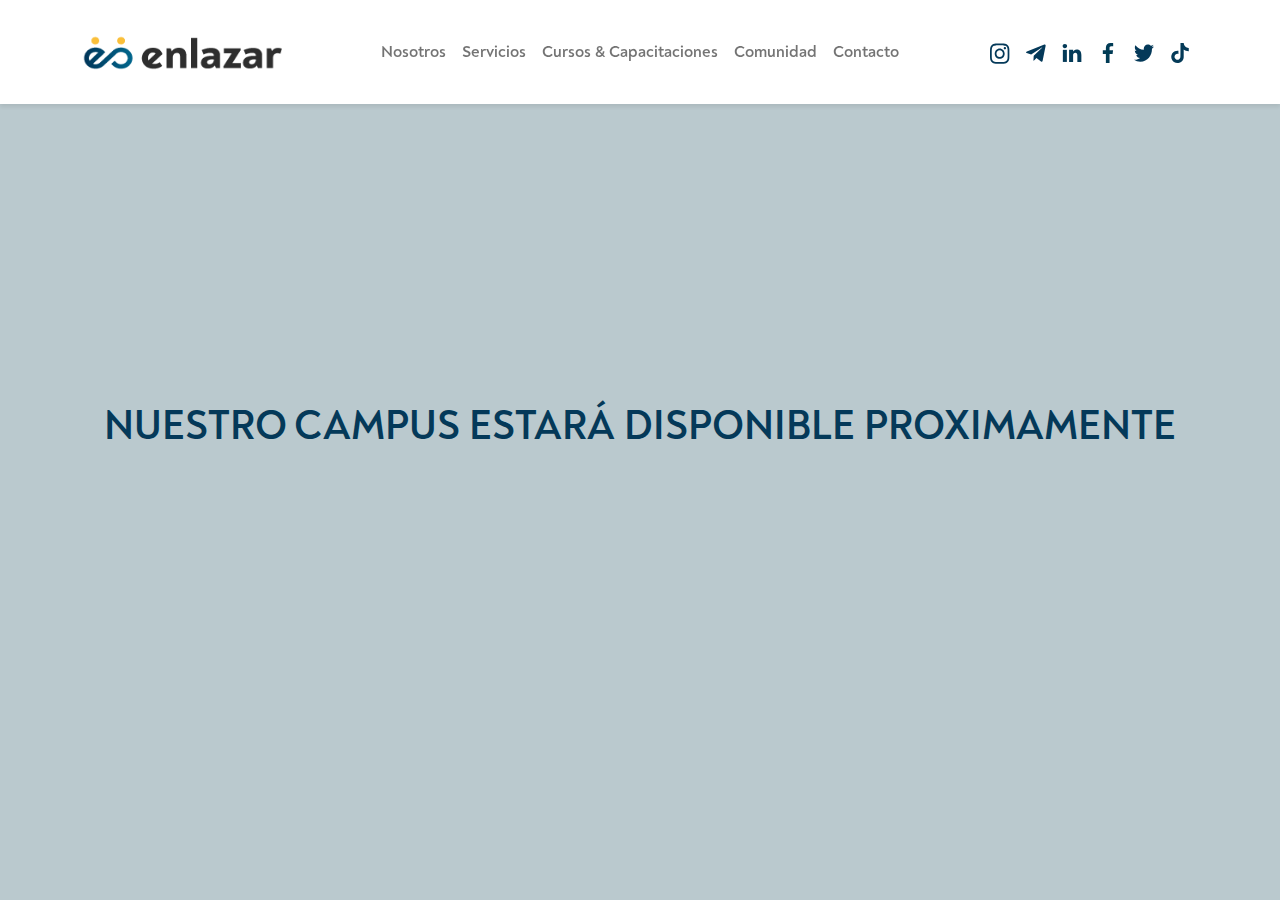
<file: pages/contador.html>
<!DOCTYPE html>
<html lang="es">
  <head>
    <meta charset="UTF-8" />
    <meta http-equiv="X-UA-Compatible" content="IE=edge" />
    <meta name="viewport" content="width=device-width, initial-scale=1.0" />
    <meta name="robots" content="noindex" />
    <!-- FAVICON -->
    <link
      rel="apple-touch-icon"
      sizes="57x57"
      href="../assets/images/favicon/apple-icon-57x57.png"
    />
    <link
      rel="apple-touch-icon"
      sizes="60x60"
      href="../assets/images/favicon/apple-icon-60x60.png"
    />
    <link
      rel="apple-touch-icon"
      sizes="72x72"
      href="../assets/images/favicon/apple-icon-72x72.png"
    />
    <link
      rel="apple-touch-icon"
      sizes="76x76"
      href="../assets/images/favicon/apple-icon-76x76.png"
    />
    <link
      rel="apple-touch-icon"
      sizes="114x114"
      href="../assets/images/favicon/apple-icon-114x114.png"
    />
    <link
      rel="apple-touch-icon"
      sizes="120x120"
      href="../assets/images/favicon/apple-icon-120x120.png"
    />
    <link
      rel="apple-touch-icon"
      sizes="144x144"
      href="../assets/images/favicon/apple-icon-144x144.png"
    />
    <link
      rel="apple-touch-icon"
      sizes="152x152"
      href="../assets/images/favicon/apple-icon-152x152.png"
    />
    <link
      rel="apple-touch-icon"
      sizes="180x180"
      href="../assets/images/favicon/apple-icon-180x180.png"
    />
    <link
      rel="icon"
      type="image/png"
      sizes="192x192"
      href="../assets/images/favicon/android-icon-192x192.png"
    />
    <link
      rel="icon"
      type="image/png"
      sizes="32x32"
      href="../assets/images/favicon/favicon-32x32.png?v=2"
    />
    <link
      rel="icon"
      type="image/png"
      sizes="96x96"
      href="../assets/images/favicon/favicon-96x96.png?v=2"
    />
    <link
      rel="icon"
      type="image/png"
      sizes="16x16"
      href="../assets/images/favicon/favicon-16x16.png?v=2"
    />
    <link rel="manifest" href="../assets/images/favicon/manifest.json" />
    <meta name="msapplication-TileColor" content="#ffffff" />
    <meta
      name="msapplication-TileImage"
      content="../assets/images/favicon/ms-icon-144x144.png"
    />
    <meta name="theme-color" content="#34668a" />
    <title>Proximamente...</title>
    <!-- CSS BOOTSTRAP -->
    <link rel="stylesheet" href="../css/bootstrap.min.css" />
    <!-- CSS CUSTOM -->
    <link rel="stylesheet" href="../css/styles-custom.css" />
  </head>

  <body>
    <!-- NAVBAR -->
    <nav class="navbar navbar-custom navbar-expand-lg navbar-light fixed-top">
      <div class="container">
        <a class="navbar-brand" href="../index.html">
          <img
            src="../assets/images/logo-enlazar-web.png"
            alt="Logo"
            width="200"
            height="35"
          />
        </a>
        <button
          class="navbar-toggler"
          type="button"
          data-bs-toggle="collapse"
          data-bs-target="#navbarSupportedContent"
          aria-controls="navbarSupportedContent"
          aria-expanded="false"
          aria-label="Toggle navigation"
        >
          <span class="navbar-toggler-icon"></span>
        </button>
        <div class="collapse navbar-collapse" id="navbarSupportedContent">
          <ul class="navbar-nav ms-auto mb-2 mb-lg-0 text-center">
            <li class="nav-item py-3">
              <a class="nav-link" href="nosotros.html">Nosotros</a>
            </li>
            <li class="nav-item py-3">
              <a class="nav-link" href="servicios.html">Servicios</a>
            </li>
            <li class="nav-item py-3">
              <a class="nav-link" href="cursos-capacitaciones.html"
                >Cursos & Capacitaciones</a
              >
            </li>
            <li class="nav-item py-3 active-navbar-custom">
              <a class="nav-link" href="comunidad.html">Comunidad</a>
            </li>
            <li class="nav-item py-3">
              <a class="nav-link" href="../index.html#form-section">Contacto</a>
            </li>
          </ul>
        </div>
        <div class="collapse navbar-collapse" id="navbarSupportedContent">
          <ul
            class="navbar-nav ms-auto mb-2 mb-lg-0 flex-row justify-content-evenly"
          >
            <li class="nav-item">
              <a
                class="nav-link"
                href="https://www.instagram.com/enlazar.ok/"
                target="_blank"
                ><img
                  src="../assets/images/logo-instagram.svg"
                  alt="Logo Instagram"
                  width="20"
              /></a>
            </li>
            <li class="nav-item">
              <a
                class="nav-link"
                href="https://t.me/joinchat/e8dtvJ5XB2k1MGIx"
                target="_blank"
                ><img
                  src="../assets/images/logo-telegram.svg"
                  alt="Logo Telegram"
                  width="20"
              /></a>
            </li>
            <li class="nav-item">
              <a
                class="nav-link"
                href="https://www.linkedin.com/company/enlazar"
                target="_blank"
                ><img
                  class="nav-link__instagram-linkedin"
                  src="../assets/images/logo-linkedin.svg"
                  alt="Logo Linkedin"
                  width="20"
              /></a>
            </li>
            <li class="nav-item">
              <a
                class="nav-link"
                href="https://www.facebook.com/enlazar.ok/"
                target="_blank"
                ><img
                  class="nav-link__instagram-linkedin"
                  src="../assets/images/logo-facebook.svg"
                  alt="Logo Facebook"
                  width="20"
              /></a>
            </li>
            <li class="nav-item">
              <a
                class="nav-link"
                href="https://twitter.com/Enlazar_ok"
                target="_blank"
                ><img
                  src="../assets/images/logo-twitter.svg"
                  alt="Logo Twitter"
                  width="20"
              /></a>
            </li>
            <li class="nav-item">
              <a
                class="nav-link"
                href="https://www.tiktok.com/@enlazar.ok"
                target="_blank"
                ><img
                  class="nav-link__instagram-linkedin"
                  src="../assets/images/logo-tiktok.svg"
                  alt="Logo Tiktok"
                  width="20"
              /></a>
            </li>
          </ul>
        </div>
      </div>
    </nav>
    <section class="countdown-section">
      <h1 class="title-countdown">
        Nuestro campus estará disponible proximamente
      </h1>
      <!--         <div class="countdown" id="countdown">
            <div class="time">
                <h2 id="days">00</h2>
                <small>Días</small>
            </div>

            <div class="time">
                <h2 id="hours">00</h2>
                <small>Horas</small>
            </div>

            <div class="time">
                <h2 id="minutes">00</h2>
                <small>Minutos</small>
            </div>

            <div class="time">
                <h2 id="seconds">00</h2>
                <small>Segundos</small>
            </div>
        </div> -->
    </section>

    <!-- <script src="../js/contador.js"></script> -->
    <script src="../js/bootstrap.bundle.js"></script>
  </body>
</html>
</file>
<file: css/styles-custom.css>
/* -----FUENTE PRINCIPAL DE LA PAGINA----- */
@font-face {
  font-family: "Noah Text";
  src: url("../assets/fonts/noah-text-regular.woff");
}
@font-face {
  font-family: "Noah Text";
  src: url("../assets/fonts/noah-text-bold.woff");
  font-weight: bold;
}
@font-face {
  font-family: "Noah Text";
  src: url("../assets/fonts/noah-text-light-300.woff");
  font-weight: 300;
}
@font-face {
  font-family: "Noah Text";
  src: url("../assets/fonts/Noah\ Text\ Heavy.otf");
  font-weight: 800;
}

/* -----VARIABLES----- */
:root {
  --fuente-principal: "Noah Text";
  --azul-claro: #bac9ce;
  --azul-medio: #34668a;
  --azul-oscuro: #043959;
  --amarillo: #ebbe48;
  --negro: #000000;
  --blanco: #ffffff;
}

* {
  font-family: var(--fuente-principal);
  font-weight: normal;
}

/* CONTADOR CAMPUS --> ELIMINAR cuando el campus comience */
.countdown-section{
  height: 100vh;
  display: flex;
  align-items: center;
  justify-content: center;
  flex-direction: column;
  background-color: var(--azul-claro);
}
.title-countdown{
  color: var(--azul-oscuro);
  text-align: center;
  font-weight: bold;
  text-transform: uppercase;
  margin-bottom: 3rem;
}
.countdown{
  display: flex;
  align-items: center;
  text-align: center;
  justify-content: center;
  gap: 4rem;
}
.time h2{
  font-size: 4rem;
}
.time small{
  font-size: 1.2rem;
}
@media screen and (max-width:500px) {
  .countdown{
    flex-direction: column;
  }
  .countdown-section {
    height: 100%;
}
}


/* ---Eliminado de los botones el focus de Bootstrap--- */
.btn:focus {
  box-shadow: none;
}

/*  -----Pagina INICIO----- */
/* -----Inicio HEADER VIDEO----- */
.headerIndex {
  height: 100% !important; 
  padding: 0;
  
}

.header-index {
  height: 100% !important;
 
}
.header-video__home {
  width: 100%;
  object-fit: cover;
  position: relative;
  left: 0;
  right: 0;
  top: 6rem;
  bottom: 0;
  z-index: -1;
  
}
/* -----Fin HEADER VIDEO----- */

/* -----Inicio SOMOS ENLAZAR----- */
.section-enlazar__index {
  padding-top: 3.2rem;
}
.somosEnlazar {
  background-color: #043959;
  width: 100%;
  height: 500px;
  margin-top: -10px;
  display: flex;
  flex-wrap: wrap;
  position: relative;
}
.tituloEnlazar {
  font-size: 30px;
  font-weight: bold;
  color: #ffffff;
  padding-top: 100px;
  line-height: 50px;
  margin-left: 50px;
}
.textoSomos {
  font-size: 16px;
  color: #ffffff;
  display: block;
  width: 50%;
  padding-left: 50px;
}
.textoSomos span {
  font-weight: bold;
}
.fotoEnlazar {
  width: 30%;
  display: block;
  position: absolute;
  top: 100px;
  left: 850px;
}
/* -----Fin SOMOS ENLAZAR----- */

/* -----Inicio Seccion NUESTRO OBJETIVO----- */
.nuestro-objetivo{
  display: flex;
  background-color: var(--azul-medio);
}
.nuestro-objetivo__image{
  width: 35rem;
  filter: drop-shadow(4px 4px 10px rgba(0, 0, 0, 0.25));
}
.nuestro-objetivo__text{
  display: flex;
  justify-content: center;
  flex-direction: column;
  text-align: end;
  padding: 0 10rem;
}
.nuestro-objetivo__title{
  color: var(--blanco);
  font-size: 30px;
  font-weight: bold;
}
.nuestro-objetivo__paragraph{
  color: var(--blanco);
  font-size: 16px;
}
.nuestro-objetivo__paragraph span{
  font-weight: bold;
}

/* -----Fin Seccion NUESTRO OBJETIVO----- */

/* -----Inicio Seccion CONOCE NUESTROS SERVICIOS----- */
.container-conoce-nuestros-servicios {
  background-color: var(--azul-claro);
  position: relative;
}
.conocenos {
  padding-top: 10rem;
}
.tituloConocenos {
  font-size: 30px;
  font-weight: bold;
}
.textoConocenos {
  font-size: 16px;
}
.btn-cargar-cv {
  padding: .2rem 2rem !important;
  transition: ease-in-out 0.2s;
}
.buttonAprende1 {
  background-color: #ebbe48;
  color: var(--negro);
  font-weight: bold;
  text-decoration: none;
  border-radius: 100px;
  padding: 0.5rem 2rem !important;
  transition: ease-in-out 0.2s;
}
.buttonAprende1:hover{
  transform: scale(1.02);
  color: var(--negro);
}
.container-flecha__nuestros-servicios {
  padding: 4rem;
}
.letter-e-image__nuestros-servicios {
  position: absolute;
  width: 17rem;
  top: -12rem;
  right: 0;
}
.letter-e-dos-image__nuestros-servicios {
  position: absolute;
  width: 17rem;
  top: 14rem;
  left: 0;
}
/* -----Fin Seccion CONOCE NUESTROS SERVICIOS----- */

/* -----Inicio Seccion APRENDE CON NOSOTROS----- */
.bannerAprende {
  background-image: url("../assets/images/aprende-con-nosotros.webp");
  background-position: center;
  background-size: cover;
  background-repeat: no-repeat;
  display: flex;
  width: 100%;
  min-height: 500px;
  padding: 150px;
  flex-wrap: wrap;
  justify-content: center;
  align-content: center;
  
}
.tituloAprende {
  font-size: 30px;
  font-weight: bold;
  color: #ffffff;
  text-align: center;
}
.textoAprende {
  font-size: 16px;
  font-weight: bold;
  color: #ffffff;
  text-align: center;
}
.buttonAprendemos {
  background-color: #ebbe48;
  color: var(--negro);
  font-weight: bold;
  text-decoration: none;
  border-radius: 100px;
  padding: 0.5rem 2rem;
  transition: ease-in-out 0.2s;
  
}
.buttonAprende {
  background-color: #ebbe48;
  color: var(--negro);
  font-weight: bold;
  text-decoration: none;
  border-radius: 100px;
  padding: 0.5rem 2rem;
  transition: ease-in-out 0.2s;
  margin-left: 40px;
}
.buttonAprendemos:hover {
  transform: scale(1.02);
  color: var(--negro);
}
.buttonAprende:hover {
  transform: scale(1.02);
  color: var(--negro);
}
/* -----Fin Seccion APRENDE CON NOSOTROS----- */

/* -----Inicio TESTIMONIOS----- */
.teAcompañamos {
  padding-top: 8rem;
  padding-bottom: 4rem;
}
.acompañamos1 {
  text-align: center;
  color: var(--negro);
  font-weight: bold;
}
.acompañamos2 {
  text-align: center;
  color: var(--azul-medio);
  font-weight: bold;
}
.swiper-slide__testimonios {
  background-color: white !important;
  
}
.card-person__img-other-testimonio{
  max-width: 75%;
}
.card-person__testimonio {
  color: var(--negro);
}
.card-person__title-testimonio,
.card-person__testimonio p{
  font-size: 1rem;
}
.card-person__title-testimonio{
  font-weight: bold;
}
/* .card-person__title {
  font-size: 1.5rem !important;
  font-weight: bold;
  margin-top: 0.5rem !important;
  margin-bottom: 0rem;
} */
/* -----Fin TESTIMONIOS----- */

/* -----Inicio Seccion FORMULARIO----- */
.letter-form-index {
  position: absolute;
  width: 28rem;
  top: 207rem;
  left: 0;
}
.form-consulta {
  width: 50%;
  padding-right: 6rem;
}
.form-consulta h2 {
  color: var(--azul-oscuro);
  margin-top: 9rem;
}
.button-form-consulta {
  background-color: var(--amarillo);
  border-radius: 1.2em;
  padding: 0.4rem 2rem;
  font-weight: bold;
  text-transform: uppercase;
  transition: ease-in-out 0.2s;
}
.button-form-consulta:hover {
  transform: scale(1.02);
}
/* -----Fin Seccion FORMULARIO----- */


/* -----Pagina SERVICIOS----- */
/* -----Inicio Header----- */
.header-image-servicios-general {
  display: flex;
  align-items: center;
  justify-content: center;
  background: url("../assets/images/portada-servicios.webp");
  background-position: top center;
  background-size: cover;
  background-repeat: no-repeat;
  height: 65vh;
  position: relative;
  top: 5.5rem;
}
/* -----Fin Header----- */

/* -----Inicio Seccion PARA QUIEN LOS OFRECEMOS ----- */
.serviciosTitulo {
  text-align: left;
  font-size: 25px;
  font-weight: bold;
  padding-left: 10rem;
  padding-bottom: 8rem;
  padding-top: 2rem;
}
.card-body-servicios {
  color: var(--blanco);
  padding: 3rem 1rem 3rem 1rem;
}
/* -----Fin Seccion PARA QUIEN LOS OFRECEMOS ----- */

/* -----Inicio Seccion REVISAMOS TU CV GRATIS ----- */
.header-image1 {
  display: flex;
  align-items: center;
  justify-content: center;
  background: url("../assets/images/revision-cv-gratis.webp");
  background-position: top center; /*3rem*/
  background-size: cover;
  background-repeat: no-repeat;
  height: 70vh;
  flex-direction: column;
}
.header-title1 {
  color: white;
  padding: 1rem 1rem 2rem 1rem;
  font-size: 1.2rem;
  text-align: center;
  margin-bottom: 0;
  filter: drop-shadow(4px 4px 10px rgba(0, 0, 0, 0.25));
  display: block;
}
.btn-cargar-cv {
  padding: 0.3 2rem !important;
  transition: ease-in-out 0.2s;
}
/* -----Fin Seccion REVISAMOS TU CV GRATIS ----- */

/* -----Inicio Seccion SE PARTE DEL CAPITAL HUMANO ----- */
.header-image2 {
  display: flex;
  align-items: center;
  justify-content: center;
  background: url("../assets/images/letra-e-completa.png");
  background-color: rgba(0, 0, 0, 0);
  background-position-x: 0%;
  background-position-y: 0%;
  background-repeat: repeat;
  background-size: auto;
  background-position: top center;
  background-size: 600px;
  background-repeat: no-repeat;
  height: 60vh;
  justify-items: center;
  background-color: white;
  margin-top: 120px;
}
.header-title2 {
  color: #34668a;
  font-size: 1.6rem;
  text-align: center;
  display: block;
  align-self: flex-start;
  padding-top: 120px;
}
.header-title2 span{
  font-weight: bold;
}
/* -----Fin Seccion SE PARTE DEL CAPITAL HUMANO ----- */

/* -----Pagina CURSOS Y TALLERES----- */
/* -----Inicio Navbar----- */
.navbar-custom {
  background-color: var(--blanco);
  box-shadow: 0 3px 4px rgba(0, 0, 0, 8%);
  padding: 1rem 0;
}
.nav-link__instagram-linkedin {
  filter: invert(19%) sepia(26%) saturate(2374%) hue-rotate(167deg)
    brightness(91%) contrast(100%);
}
.nav-link{
  font-weight: bold;
}
.navbar .nav-link:hover {
  color: var(--azul-oscuro) !important;
  transform: translateY(-1px);
  transition: all 0.2;
}
/* -----Fin Navbar----- */

/* -----Inicio Header----- */
.campus-button{
  align-self: center;
}
.parrafo-accede{
  font-weight: bold;
  margin-bottom: 0;
}
.parrafo-proba{
  font-weight: bold;
  color: var(--azul-medio);
  margin-bottom: 2rem;
}
.parrafo-camino span{
  font-weight: bold;
}
.header-campus{
  margin-top: 8rem;
}
.header-image {
  display: flex;
  align-items: center;
  justify-content: center;
  /* background: url("../assets/images/portada-cursos-talleres.webp"); */
  background: -webkit-image-set( url(../assets/images/portada-cursos-talleres.webp) 1x, url(../assets/images/portada-cursos-talleres-banner-mobile.webp) 3x );
  background-position: top center;
  background-size: cover;
  background-repeat: no-repeat;
  height: 70vh;
  position: relative;
  top: 6rem;
}
.header {
  height: 70vh;
  padding: 0;
}
.header-title {
  color: var(--blanco);
  padding: 0 1rem;
  font-weight: bold;
  font-size: 1.9rem;
  text-align: center;
  margin-bottom: 0;
  filter: drop-shadow(4px 4px 10px rgba(0, 0, 0, 0.25));
}
/* -----Fin Header----- */

/* -----Inicio Subheader----- */
.subheader-container {
  position: relative;
  /* max-height: 340px; */
  display: flex;
  flex-direction: column;
  padding-bottom: 4rem;
}
.subheader-text {
  font-weight: normal;
  max-width: 50%;
  margin: 11rem 4rem 5rem 5rem;
}
.subheader-text span {
  font-weight: bold;
}

/* Imagen flecha con animacion */
.subheader-image {
  align-self: center;
  padding-bottom: 10px;
  width: 2rem;
  
  filter: invert(31%) sepia(68%) saturate(409%) hue-rotate(162deg) brightness(98%) contrast(89%);
  -webkit-animation: slide-bottom 2s ease infinite both;
	        animation: slide-bottom 2s ease infinite both;
}
@-webkit-keyframes slide-bottom {
  0% {
    -webkit-transform: translateY(0);
            transform: translateY(0);
  }
  100% {
    -webkit-transform: translateY(40px);
            transform: translateY(40px);
  }
}
@keyframes slide-bottom {
  0% {
    -webkit-transform: translateY(0);
            transform: translateY(0);
  }
  100% {
    -webkit-transform: translateY(40px);
            transform: translateY(40px);
  }
}
/* Imagen flecha con animacion */

.letter-e-image {
  position: absolute;
  width: 17rem;
  top: 11rem;
  right: 0;
}
/* -----Fin Subheader----- */

/* -----Inicio Seccion CARDS de cursos----- */
.section-cards__container {
  background-color: var(--azul-claro);
  padding-top: 8rem;
  padding-bottom: 7rem;
}
.card-webinars{
  overflow: visible !important;
}
.card-webinars i {
  position: absolute;
  top: 1rem;
  left: -16px;
  width: 9.6rem;
  border-radius: 15px;
  height: 3rem;
  background-color: #dc3545eb;
  text-transform: uppercase;
  text-align: center;
  line-height: 2.9;
  font-style: normal;
  color: white;
  font-weight: bold;
  border-bottom-left-radius: 0;
}
.card-webinars i::before {
  content: "";
  position: absolute;
  top: 3rem;
  left: 0px;
  width: 1rem;
  height: 1.5rem;
  background-color: #662830;
  border-top-left-radius: 20px;
  border-bottom-left-radius: 20px;
  z-index: 2;
}
.card-webinars i::after {
  content: "";
  position: absolute;
  top: 3rem;
  left: 0px;
  width: 1rem;
  height: 0.8rem;
  background: #dc3545;
}
.card {
  background-color: var(--azul-medio);
  box-shadow: 4px 4px 10px rgba(0, 0, 0, 0.25);
  border-radius: 1rem;
  overflow: hidden;
  border: none;
  position: relative;
  transition: ease-in-out 0.4s;
}
.card:hover {
  transform: scale(1.02);
  opacity: 0.9;
}
.card-image {
  width: 70%;
  align-self: center;
  transition: 0.3s;
}
.card-body {
  color: var(--blanco);
  padding: 1rem 1rem 2rem 1rem;
}
.body-card__one-line {
  display: flex;
  flex-direction: column;
  align-items: center;
  justify-content: space-between;
}
.card-title {
  margin-bottom: 1.5rem;
  transition: 0.3s;
}
.button-card {
  background-color: var(--amarillo);
  border-radius: 1.2em;
  padding: 0.3rem 2rem;
  font-weight: bold;
  text-transform: uppercase;
}
.btn-interesa {
  padding: 0.4rem 2rem;
  border: 2px solid var(--amarillo);
  color: var(--blanco);
  background: none;
}
.btn-interesa:hover{
  color: var(--amarillo);
}
.btn-comprar {
  padding: 0.4rem 2.7rem;
}
.position-absolute{
  background-color: #dc3545;
  text-transform: uppercase;
  position: absolute;
  top: 1rem;
  left: 1rem;
  width: 5rem;
  line-height: 1.5rem;
  height: 2rem;
}
/* -----Fin Seccion CARDS de cursos----- */

/* Inicio seccion cursos y capacitaciones Somos Mas */
.seccion_somosMas{
  background-color: #34668A;
  padding: 8rem 0;
}
.gifSomosMas{
  padding-bottom: 2.5rem;
}
.margen{
  
    margin-bottom: 1px;

}
.subtituloActualizamos{
  font-size: 22px;
}
.textoContador{
  font-weight: bold;
  color: white;
  text-align: center;
  margin-bottom: 0;
}
.titulo_somosMas{
  color: #EBBE48;
  font-size: 24px;
  font-weight: bold;
  margin-bottom: 0;
  padding: 0px 0px 0px 5rem;
}
.subtitulo_somosMas{
  color: white;
  font-size: 20px;
  font-weight: 500;
  padding-left: 5rem;
}
.contador_somosMas{
  width: 100%;
 
}
/* Fin seccion cursos y capacitaciones Somos Mas */

.Contenedor__cards{
  display: flex;
 align-items: center;
 justify-items: center;
  flex-direction: column;
  margin-bottom: 6rem;
}
.efecto {
  box-shadow: 4px 4px 10px rgba(0, 0, 0, 0.25);
  border-radius: 1rem;
  overflow: hidden;
  border: none;
  position: relative;
  transition: ease-in-out 0.4s;
}
.efecto:hover {
  transform: scale(1.02);
  opacity: 0.9;
}
.container-card_planAnual {
  
    display: flex;
    align-items: center; 
    width: 600px;
    box-shadow: 4px 4px 10px rgb(0 0 0 / 25%);
    border-radius: 20px;
    overflow: hidden;
    transition: ease-in-out 0.5s;
    
  }
.titulo__Plan{
  font-size: 24px;
  font-weight: bold;
  margin-bottom: 0;
  padding: 0px 0 6rem 5rem;
  padding-top: 8rem;
  
}
.card__containerImage {
  height: 360px;
  background-color: var(--azul-claro);
  display: flex;
  align-items: center;
}
.card__image {
  width: 7em;
  height: auto;
  margin: 0 2em;
 
}
.card__containerImage_amigo {
  height: 360px;
  background-color: var(--amarillo);
  display: flex;
  align-items: center;
}
.card__image_amigo {
  width: 7em;
  height: auto;
  margin: 0 2em;
  
}
.card__title {
  font-size: 1.6rem;
  font-weight: 800;
  padding: 2rem 0 0.6rem 1rem;
  margin-bottom: 0;
  color:  #34668A;
  
}
.tachado{
  font-weight: bold;
  position: relative;
}
.tachado::after{
  content: "";
  display: block;
  height: 4px;
  width: 85px;
  position: absolute;
  top: 10px;
  left: 0;
  transform: rotate(-10deg);
  background-color: var(--amarillo);
}
.descuento_30000{
  font-size: 1.9rem;
  font-weight: 800;
}
.contenido__card{
  font-size: 16px;
  font-family: "Noah Text";
  padding: 1rem 1rem;
}
.contenido__card__regalar{
  font-size: 16px;
  font-family: "Noah Text";
  padding: 1rem 1rem;
  margin-bottom: 3rem;
}
.mb-55{
  margin-bottom: 3rem!important;
}

.enlazar-plus__text{
  padding: 0 6rem;
}

.medio-pago{
  align-self: flex-start;
  margin-bottom: 1rem;
}
.medio-pago label{
  padding-right: 1rem;
}


/* -----Inicio Media Qeries Cursos y capacitaciones----- */
@media screen and (max-width: 600px) {
  .container-card_planAnual {
    display: flex;
    flex-direction: column;
    align-items: center;
    width: 80%;
    box-shadow: 4px 4px 10px rgb(0 0 0 / 25%);
    border-radius: 20px;
    overflow: hidden;
    transition: ease-in-out 0.5s;
}
  .card__containerImage {
    padding: 0rem 8rem;
    height: 8rem;
    background-color: var(--azul-claro);
    display: flex;
    align-items: center;
}
  .img__plan-anual,
  .card__image_amigo{
    width: 5em;
}
  .card__containerImage_amigo{
    height: 8rem;
    padding: 0rem 8rem;
  }
  .seccion_somosMas {
    background-color: #34668A;
    padding: 4rem 0;
}
.section-cards__container {
  background-color: var(--azul-claro);
  padding-top: 4rem;
  padding-bottom: 4rem;
}
.medio-pago{
  display: flex;
  flex-direction: column;
}
  

}
@media screen and (max-width: 500px) {
.header-campus {
  margin-top: 2rem;
}
.titulo-cards-mobile{
  font-size: 22px;
}
.titulo_somosMas {
  color: #EBBE48;
  font-size: 22px;
  font-weight: bold;
  margin-bottom: 0;
  padding: 0px 0px 0px 2rem;
}
.subtitulo_somosMas {
  color: white;
  font-size: 18px;
  font-weight: 500;
  padding-left: 2rem;
}
.titulo__Plan {
  font-size: 22px;
  font-weight: bold;
  margin-bottom: 0;
  padding: 0px 0 4rem 2rem;
  padding-top: 4rem;
}
.subtituloActualizamos{
  font-size: 16px;
}
.mb-5 {
  margin-bottom: 3rem!important;
}
.section-cards__container {
  background-color: var(--azul-claro);
  padding-top: 4rem;
  padding-bottom: 4rem !important;
}

}
@media screen and (max-width: 400px) {
  .section-cards__container {
    background-color: var(--azul-claro);
    padding-top: 4rem;
    padding-bottom: 4rem !important;
  }
}

/* -----Inicio Footer----- */
.footer {
  background: linear-gradient(180deg, #043959 0%, #34668a 100%);
}
.footer-container {
  height: 200px;
  display: flex;
  justify-content: center;
  align-items: center;
}
/* Footer Logo */
.footer-logo {
  padding-right: 3rem;
}
/* Footer left */
.footer-left__list {
  display: flex;
  justify-content: center;
  align-items: center;
  list-style: none;
  margin-bottom: 0;
  border-right: 1px solid #ebbe48;
  padding: 0.5rem 2rem 0.5rem 0.5rem;
}
.footer-left__list a {
  text-decoration: none;
  color: var(--blanco);
}
.footer-left__list a:hover {
  font-weight: bold;
}
.footer-left__list li {
  padding: 0 0.6rem;
  border-right: 1px solid white;
}
.footer-left__list li:last-child {
  padding: 0 0.6rem;
  border-right: none;
}
/* Footer middle */
.footer-middle__list {
  list-style: none;
  margin-bottom: 0;
  border-right: 1px solid #ebbe48;
  padding: 0.5rem 2rem;
}
.footer-middle__list a {
  text-decoration: none;
  color: var(--blanco);
}
.footer-middle__list a:hover {
  font-weight: bold;
}
/* Footer right */
.footer-right__list {
  display: flex;
  justify-content: center;
  align-items: center;
  list-style: none;
  color: var(--blanco);
  margin-bottom: 0;
  padding: 0.5rem 0 0.5rem 2rem;
}
.footer-right__list li {
  padding: 0 0.6rem;
}
.footer-right__list img {
  color: var(--blanco);
}
.instagram-logo,
.twitter-logo,
.telegram-logo {
  filter: brightness(0) invert(1);
  width: 1.5rem;
  transition: ease-in-out 0.2s;
}
.instagram-logo:hover,
.twitter-logo:hover,
.telegram-logo:hover {
  transform: scale(1.05);
}
.address {
  color: var(--blanco);
  font-weight: 300;
  margin-bottom: 0;
  text-align: center;
  padding-bottom: 1rem;
}
/* -----Fin Footer----- */

/* -----Inicio WhatsApp boton----- */
.whatsapp-icon {
  position: fixed;
  bottom: 1.5em;
  right: 1.5em;
  height: 3em;
  width: 3em;
  filter: drop-shadow(0 0 4px rgba(0, 0, 0, 0.4));
  z-index: 10;
  transition: ease-in-out 0.2s;
}
.whatsapp-icon:hover {
  transform: scale(1.1);
}
/* -----Fin WhatsApp boton----- */

/* -----Inicio Subir al top boton----- */
.arrow-icon {
  position: fixed;
  bottom: 200px;
  right: 6em;
  height: 3em;
  width: 3em;
  cursor: pointer;
  visibility: hidden;
  opacity: 0;
  transition: ease-in-out 0.5s;
  z-index: 10;
}
.active {
  bottom: 1.5em;
  visibility: visible;
  opacity: 1;
}
/* -----Fin Subir al top boton----- */

/* -----Inicio Modals----- */
.modal-content {
  background-color: var(--azul-medio);
  border-radius: 10px;
}
.modal-header {
  border-bottom: none;
  justify-content: flex-start;
  padding-left: 19rem;
}
.modal-title {
  color: var(--blanco);
  font-weight: bold;
  font-size: 1.5rem;
}
.modal-body {
  display: flex;
  align-items: center;
}
.modal-body::before {
  content: "";
  position: absolute;
  top: 0;
  left: 140px;
  /* display: inline; */
  border-top: 2px solid var(--amarillo);
  border-left: 2px solid var(--amarillo);
  height: 151px;
  width: 570px;
  z-index: 1;
}
.nav-item__custom-tab {
  z-index: 50;
}
.nav-tabs {
  border: none;
  padding-bottom: 2rem;
}
.nav-link__custom-tab {
  color: var(--blanco);
  font-weight: bold;
  border: 2px solid var(--amarillo) !important;
  border-radius: 0.6rem 0.6rem 0 0 !important;
}
.nav-link__custom-tab.active {
  background-color: var(--amarillo) !important;
}
.nav-link__custom-tab:hover {
  color: var(--amarillo);
}
.modal-body__image {
  align-self: baseline;
  z-index: 2;
  margin: 0 3em;
}
.image-left {
  width: 12em;
}
.modal-body__text{
  padding-right: 6rem;
}
.modal-body__list li {
  color: var(--blanco);
  font-weight: normal;
  list-style-image: url(../assets/images/flecha.svg);
}
.modal-body__list li::marker{
  line-height: 0px;
    font-weight: bold;
    font-size: 2rem;
}
.modal-body p {
  color: var(--blanco);
}
.modal-footer {
  border-top: none;
  padding: 2rem 7.5rem 2rem 2rem;
  justify-content: space-around;
}
.modal-footer__webinars {
  border-top: none;
  padding: 2rem 9rem 2rem 2rem;
  display: flex;
  justify-content: right;
  gap: 2rem;
}
.btn-close {
  background: transparent url(../assets/images/x-cerrar.svg);
  filter: invert(90%) sepia(74%) saturate(3294%) hue-rotate(319deg)
    brightness(95%) contrast(93%);
  opacity: 1;
  align-self: flex-end;
  margin: 1em 1em 0.3em 0;
  font-size: 1.5em;
}
.modal-body__list {
  padding-left: 1em;
}
.modal-body__paragraph span {
  font-weight: bold;
}
.modal-body__paragraph-method {
  font-weight: bold;
}
.download-program {
  /* border: 2px solid var(--amarillo); */
  color: var(--blanco);
  background: none;
  padding: 0.2em 1.2em;
}
.download-program:hover{
  color: var(--amarillo) !important;
}
.ver-fechas {
  border: 2px solid var(--amarillo);
  color: var(--blanco);
  background: none;
  padding: 0.2rem 2rem;
}
.ver-fechas:hover{
  color: var(--amarillo);
}
.btn-interesa__webinars{
  padding: 0.2rem 2rem;
  background: var(--amarillo);
  color: var(--negro);
}
/* -----Fin Modals----- */

/* -----Pagina COMUNIDAD----- */
/* -----Inicio Subheader o Seccion de Instagram----- */
.header-image__comunidad {
  display: flex;
  align-items: center;
  justify-content: center;
  /* background: url("../assets/images/portada-comunidad.webp"); */
  background: -webkit-image-set(
    url("../assets/images/portada-comunidad.webp") 1x,
    url("../assets/images/portada-comunidad-mobile.webp") 3x
  );
  background-position: top center;
  background-size: cover;
  background-repeat: no-repeat;
  height: 65vh;
  position: relative;
  top: 5rem;
}
.subheader-container-comunity {
  position: relative;
  display: flex;
  flex-direction: column;
  padding: 7rem 0;
}
.letter-e-image__comunity {
  position: absolute;
  width: 17rem;
  top: 50rem;
  left: -0;
}
.subheader-comunity__text {
  font-weight: bold;
}
.btn-ir-ahora {
  margin-left: auto;
  margin-right: auto;
  margin-top: 5em;
  width: 12em;
  transition: ease-in-out 0.3s;
}
.btn-ir-ahora:hover {
  transform: scale(1.02);
}
.subheader-comunity__img {
  width: 7em;
  transition: ease-in-out 0.2s;
}
/* -----Fin Subheader o Seccion de Instagram----- */

/* -----Inicio Seccion de Telegram----- */
.plane-desktop{
  position: absolute;
  bottom: 0;
  left: 0;
  width: 100%;
}
.section-telegram__container {
  position: relative;
  background-color: var(--azul-claro);
  background-position: center bottom;
  background-size: contain;
  background-repeat: no-repeat;
  padding-top: 10em;
  padding-bottom: 16em;
  padding-left: 9em;
}
.section-telegram__container h3 {
  font-weight: bold;
}
.section-telegram__container span {
  font-weight: bold;
  display: block;
}
.section-telegram__list {
  padding-left: 1rem;
}
.btn-ser-parte {
  position: relative;
  z-index: 100;
  margin-top: 3rem;
  transition: ease-in-out 0.3s;
}
.btn-ser-parte:hover {
  transform: scale(1.02);
}
.gif-avioncito {
  display: flex;
}
/* -----Fin Seccion de Telegram----- */

/* -----Pagina NOSOTROS----- */
/* -----Inicio Header----- */
.header-container__nosotros {
  padding: 8rem 1.5rem 1.5rem 1.5rem;
  background: var(--azul-claro);
}
.header-title__nosotros {
  padding: 5rem 4rem 2rem 5rem;
  color: var(--azul-oscuro);
  font-weight: bold;
}
.header-text__nosotros {
  font-size: 0.95rem;
  font-weight: normal;
  max-width: 60%;
  padding: 0rem 4rem 5rem 5rem;
  margin-bottom: 0;
}
/* -----Fin Header----- */

/* -----Inicio Equipo----- */
.section-team__container {
  background-color: var(--azul-medio);
  padding-top: 10rem;
  padding-bottom: 8rem;
}
.section-team__direccion-title {
  color: var(--amarillo);
  font-weight: bold;
  margin-bottom: 3em;
}
.card-person {
  color: var(--blanco);
  transition: ease-in-out 0.5s;
}
.card-person__title {
  font-size: 1.3rem;
  font-weight: bold;
  margin-top: 1rem;
  margin-bottom: 0rem;
}
.card-person__img {
  max-width: 85%;
  filter: drop-shadow(5px 5px 6px rgba(0, 0, 0, 0.25));
  transition: ease-in-out 0.5s;
}

/* -----Fin Equipo----- */

/* -----Inicio Slider Otros de equipo----- */
.section-other-team__container {
  background-color: var(--azul-medio);
  padding-bottom: 7rem;
}
.card-person__img-other {
  max-width: 75%;
  filter: drop-shadow(5px 5px 6px rgba(0, 0, 0, 0.25));
  transition: ease-in-out 0.5s;
}
.other-team__title {
  color: var(--amarillo);
  font-weight: bold;
  padding-bottom: 1em;
  padding-left: 0.6rem;
}
.card-person p {
  font-size: 1rem;
}

.swiper {
  width: 100%;
  height: 100%;
}

.swiper-slide {
  text-align: center;
  font-size: 18px;
  background: var(--azul-medio);
  /* Center slide text vertically */
  display: -webkit-box;
  display: -ms-flexbox;
  display: -webkit-flex;
  display: flex;
  -webkit-box-pack: center;
  -ms-flex-pack: center;
  -webkit-justify-content: center;
  justify-content: center;
  -webkit-box-align: center;
  -ms-flex-align: center;
  -webkit-align-items: center;
  align-items: center;
}
.swiper-slide img {
  /* display: block; */
  /* width: 100%; */
  height: 100%;
  object-fit: cover;
}
.swiper-button-next::after,
.swiper-button-prev::after {
  color: var(--amarillo);
}
/* -----Fin Slider Otros de equipo----- */

/* -----Inicio Nuestros valores----- */
.nuestros-valores__title {
  font-weight: bold;
  color: var(--azul-oscuro);
  padding: 5rem 4rem 2rem 5rem;
}
.nuestros-valores__text-mobile {
  display: none;
}
.nuestros-valores__image {
  padding-bottom: 7rem;
}
/* -----Fin Nuestros valores----- */

/* -----Inicio Trabaja con nosotros----- */
.section-trabaja-nosotros__container {
  background-color: var(--azul-claro);
}
.trabaja-nosotros__row {
  padding: 7em;
}
.trabaja-nosotros__image {
  filter: drop-shadow(4px 4px 8px rgba(0, 0, 0, 0.25));
}
.trabaja-nosotros__title {
  font-weight: bold;
  color: var(--azul-oscuro);
}
.btn-cargar-cv-nosotros {
  padding: 0.3rem 3rem !important;
  transition: ease-in-out 0.2s;
}
.btn-cargar-cv-nosotros:hover {
  transform: scale(1.05);
}
/* -----Fin Trabaja con nosotros----- */

/* -----Inicio Modal CARGAR MI CV----- */
.modal-content__trabaja-nosotros {
  background-color: var(--blanco);
  border-radius: 10px;
}
.modal-title__trabaja-nosotros {
  color: var(--azul-oscuro);
  font-weight: bold;
  font-size: 1.8rem;
}
.modal-body__trabaja-nosotros {
  display: flex;
  justify-content: center;
  width: 100%;
}
.modal-body__form {
  width: 75%;
}
.input__name,
.input__tel,
.input__email,
.input__empresa,
.input__email-empresa,
.textarea__mensaje {
  padding: 0.8em 1em;
  border: 1px solid rgba(0, 0, 0, 0.25);
  border-radius: 10px;
}
.input__name,
.input__tel,
.input__empresa,
.input__email-empresa {
  width: 48%;
}
.textarea__mensaje {
  resize: none;
}
.label-cargar-cv {
  background-color: transparent;
  border: 2px solid var(--amarillo);
  border-radius: 1.2em;
  padding: 0.2rem 2rem;
  font-weight: bold;
  text-transform: uppercase;
  cursor: pointer;
}
.label-cargar-cv:hover {
  transform: scale(0.98);
}
.span-cargar-cv {
  display: block;
  color: #ff0000;
  font-size: 0.9rem;
  font-weight: bold;
}
.modal-footer__trabaja-nosotros h3 {
  color: var(--azul-oscuro);
  font-weight: bold;
}
.modal-footer__trabaja-nosotros p {
  font-size: 1.3rem;
  color: var(--negro);
  font-weight: bold;
}
.swal2-title {
  color: var(--azul-oscuro) !important;
}
/* -----Fin Modal CARGAR MI CV----- */

/* -----Pagina PARTICULARES Y GRUPOS----- */
/* -----Inicio Header----- */
.header-title__particulares{
  color: var(--blanco);
  padding: 0 1rem;
  font-weight: bold;
  font-size: 1.9rem;
  text-align: center;
  margin-bottom: 0;
  filter: drop-shadow(4px 4px 10px rgba(0, 0, 0, 0.25));
}
.header-image__particulares {
  display: flex;
  align-items: center;
  justify-content: center;
  background: -webkit-image-set(
    url("../assets/images/portada-individuos-grupos.webp") 1x,
    url("../assets/images/portada-individuos-grupos-mobile.webp") 3x
  );
  background-position: top center;
  background-size: cover;
  background-repeat: no-repeat;
  height: 70vh;
  position: relative;
  top: 5rem;
}
.padding-flecha{
  padding-top: 9rem;
}
/* -----Fin Header----- */

/* -----Inicio Seccion CARDS particulares----- */
.container-cards__particulares {
  padding: 5em 0;
}
.container-card__particulares {
  display: flex;
  align-items: center;
  max-width: 500px;
  box-shadow: 4px 4px 10px rgba(0, 0, 0, 0.25);
  border-radius: 20px;
  overflow: hidden;
  transition: ease-in-out 0.5s;
}
.container-card__particulares:hover {
  transform: scale(1.04);
}
.card__particulares-container-image {
  height: 100%;
  background-color: var(--azul-claro);
}
.card__particulares-image {
  width: 5em;
  height: 100%;
  margin: 0 2em;
}
.card__particulares-text {
  padding: 0 1em;
  height: 100%;
  justify-content: space-between;
}
.card__particulares-title {
  font-size: 1.1rem;
  font-weight: bold;
  padding: 2rem 0 0.6rem 1rem;
  margin-bottom: 0;
}
.card__particulares-negrita {
  font-weight: bold;
}
.card__particulares-paragraph {
  font-size: 14px;
  padding: 1rem 1rem;
}
.button-card__particulares {
  padding: 0.2rem 1.2rem;
  margin-bottom: 2rem;
}
/* -----Fin Seccion CARDS particulares----- */

/* -----Pagina EMPRESAS----- */
/* -----Inicio Header----- */
.header-image__empresas {
  display: flex;
  flex-direction: column;
  align-items: center;
  justify-content: center;
  background: -webkit-image-set(
    url("../assets/images/portada-empresas.webp") 1x,
    url("../assets/images/portada-empresas-mobile.webp") 3x
  );
  background-position: top center; /*3rem*/
  background-size: cover;
  background-repeat: no-repeat;
  height: 70vh;
  position: relative;
  top: 5rem;
}
.header-title__empresas {
  color: var(--blanco);
  padding: 0 1rem;
  font-weight: bold;
  font-size: 1.9rem;
  text-align: center;
  margin-bottom: 0;
  filter: drop-shadow(4px 4px 10px rgba(0, 0, 0, 0.25));
}
.header-subtitle__empresas{
  font-size: 1.5rem;
  color: var(--blanco);
  margin-bottom: 3rem;
  text-align: center;
}
/* -----Fin Header----- */

/* -----COMIENZO DE MEDIA QUERIES----- */
/* ---Navbar--- */
@media screen and (max-width: 975px) {
  .navbar-brand img {
    width: 100px;
    height: 25px;
  }
}
/* ---Boton al Top--- */
@media screen and (max-width: 500px) {
  .arrow-icon {
    display: none;
  }
}
/* ---Modal Formulario--- */
@media screen and (max-width: 1000px) {
  .envianos-consulta__text,
  .adjunta-cv__text {
    padding: 0 2rem;
  }
  .input-div__name-tel {
    flex-direction: column;
  }
  .input__name,
  .input__tel,
  .input__empresa,
  .input__email-empresa {
    width: 100%;
  }
  .input__name,
  .input__email-empresa {
    margin-bottom: 1rem;
  }
  .label-cargar-cv {
    padding: 0.2rem 1rem;
  }
}
@media screen and (max-width: 500px) {
  .buttons-cv__footer {
    flex-direction: column;
    align-items: center !important;
    align-self: unset !important;
  }
  .cargar-cv__div {
    margin: 0 !important;
  }
  .button-enviar__margin-top {
    margin-top: 1rem;
    padding: 0.2rem 3.6rem;
  }
}
/* ---Pagina CURSOS Y TALLERES--- */
@media screen and (max-width: 480px) {
  .header{
    height: 40vh;
  }
  .header-title{
    padding: 0 2rem;
  }
  .header-image__cursos-talleres{
    background-position: center;
    background-size: cover;
    height: 30vh;
    position: static;
    top: 0;
  }
  .subheader-container.subheader-cyc{
    padding-top: 2rem;
  }
  .subheader-container{
    padding-bottom: 4rem
  }
  .subheader-text{
    margin: 0rem 2rem 3rem 1rem;
    padding-top: 3rem;
  }
  .section-cards__container{
    padding-top: 4rem;
  }
  .btn-interesa{
    padding: 0.4rem 3.3rem;
  }
  .btn-comprar{
    padding: 0.4rem 4rem;
  }
}
@media screen and (max-width: 700px) {
  .letter-e-image {
    display: none;
  }
}
@media screen and (min-width: 480px) and (max-width: 890px) {
  .subheader-container {
    align-items: center;
    max-height: none;
  }
  .subheader-text {
    margin: 11rem 4rem 5rem 5rem;
  }
}
@media screen and (max-width: 600px) {
  .subheader-text {
    max-width: 100%;
  }
}
@media screen and (max-width: 1055px) {
  .footer-right__list {
    padding: 0.5rem 2rem 0.5rem 2rem;
  }
}
@media screen and (max-width: 1170px) {
  .footer-container {
    flex-wrap: wrap;
    align-content: space-evenly;
    padding-bottom: 20px;
  }
  .footer-logo {
    padding: 0.8rem 0 1rem 0;
  }
  .footer-left {
    display: flex;
    flex-direction: column;
  }
  .footer-left__list {
    flex-wrap: wrap;
    border: none;
  }
  .footer-middle__list {
    padding: 0 0 0 0;
    border: none;
  }
  .nav-item__custom-tab {
    width: 100%;
  }
  .nav-link__custom-tab {
    width: 100%;
  }
}
@media screen and (max-width: 586px) {
  .footer-logo {
    padding: 0;
  }
  .footer-left__list {
    padding: 0 2rem 0 0;
  }
  .footer-middle__list {
    padding: 0 1rem 0 1rem;
  }
  .footer-right__list {
    padding: 0.5rem 0 0.5rem 0rem;
  }
}
@media screen and (max-width: 480px) {
  .footer-container {
    height: auto;
  }
  .footer-logo {
    display: none;
  }
  .footer-logo-mobile{
    display: block !important;
    padding-top: 1rem;
  }
  .footer-left {
    width: 100%;
    padding-top: 3rem;
  }
  .footer-left__list {
    padding: 0;
    flex-direction: column;
  }
  .footer-left__list li {
    border-right: none;
    padding: 0.4rem 0.6rem;
  }
  .footer-left__list li:last-child {
    padding: 0.4rem 0.6rem 0.8rem 0.6rem;
  }
  .footer-middle {
    width: 100%;
    text-align: center;
    padding-bottom: 1.5rem;
  }
  .footer-right {
    width: 100%;
  }
  .footer-right__list li:first-child {
    display: none;
  }
  .address {
    padding-bottom: 3rem;
  }
}

@media screen and (min-width: 992px) {
  .modal-custom__xl {
    max-width: 80%;
  }
}
@media screen and (min-width: 576px) {
  .modal-custom__xl {
    max-width: 80%;
  }
  .modal-body::before {
    width: 75%;
  }
}
@media screen and (max-width: 900px) {
  .modal-body::before {
    display: none;
  }
  .modal-header {
    border-bottom: 2px solid var(--amarillo);
    justify-content: center;
    padding-left: 1rem;
    text-align: center;
  }
  .modal-body {
    flex-direction: column;
  }
  .modal-body__image {
    align-self: auto;
    margin: 1rem 3rem 1rem 3rem;
  }
  .modal-body__text{
    padding-right: 0;
  }
  .modal-footer {
    flex-direction: column;
    padding: 0em 2em 30px 2em;
  }
  .modal-footer__webinars{
    flex-direction: column;
    align-items: center;
    gap: 1rem;
    padding: 2rem 2rem 2rem 2rem;
  }
}

/* ----- Pagina COMUNIDAD ----- */
@media screen and (max-width: 500px) {
  .fixed-top{
    position: static !important;
  }
  .header{
    height: 0% !important;
  }
  .header-image__comunidad{
    background-position: center;
    height: 30vh;
    position: static;
  }
  .letter-e-image__comunity{
    display: none;
  }
  .subheader-container-comunity{
    padding: 3rem 0;
  }
  .subheader-comunity__text{
    margin-left: 1rem;
  }
  .btn-ir-ahora{
    margin-top: 4rem;
  }
  .section-telegram__container{
    background-image: none;
    padding: 5rem 0 5rem 0;
  }
  .telegram-mobile-flex h3{
    padding-left: 1rem;
  }
  .section-telegram__list{
    padding-left: 2rem;
  }
  .telegram-mobile-flex{
    display: flex;
    flex-direction: column;
  }
  .avioncito-mobile{
    display: block !important;
    width: 100%;
  }
  .btn-ser-parte{
    align-self: center;
  }
  .plane-desktop{
    display: none;
  }
  .section-enlazar__index {
    padding-top:0rem;
}
  .header-video__home {
  width: 100%;
  object-fit: cover;
  position: relative;
  left: 0;
  right: 0;
   top: 0rem; 
  bottom: 0;
  z-index: -1;
}
.header-image-servicios-general {
  display: flex;
  align-items: center;
  justify-content: center;
  background-image: url("../assets/images/servicios-cover-tablet-mobile.webp");
  background-position: top center;
  background-size: cover;
  background-repeat: no-repeat;
  height: 65vh;
  position: relative;
  top: 0rem !important;
}
.section-cards__container {
  background-color: var(--azul-claro);
  padding-top: 4rem;
  padding-bottom: 7rem;
}
.header-image1 {
  display: flex;
  align-items: center;
  justify-content: center;
  background: url("../assets/images/revision-cv-gratis-tablet.webp");
  background-position: top center;
  background-size: cover;
  background-repeat: no-repeat;
  height: 70vh;
  flex-direction: column;
}

}

@media screen and (max-width: 600px) {
  .header-title {
    font-size: 1.5rem;
  }
}

/* ----- Pagina NOSOTROS ----- */
@media screen and (max-width: 760px) {
  .header-container__nosotros{
    padding: 8rem 1.5rem 4.5rem 1.5rem;
  }
  .header-title__nosotros {
    text-align: left;
    padding: 2rem 0 0 0;
  }
  .header-text__nosotros {
    text-align: left;
    line-height: 19.98px;
    max-width: none;
    padding: 0;
  }
  .section-team__container {
    padding: 5rem 0 0 0;
  }
  .section-team__direccion-title {
    text-align: left;
    padding-left: 1rem;
    margin-bottom: 4rem;
  }
  .card-person{
    margin-bottom: 3rem;
  }
  .card-person__last{
    margin-bottom: 0;
  }
  .other-team__title-mobile{
    align-self: flex-start;
    padding-left: 0.2rem;
  }
  .nuestros-valores__title{
    text-align: left;
    padding: 4rem 0 0 1rem;
  }
  .nuestros-valores__image{
    padding: 0;
  }
  .nuestros-valores__text-mobile {
    display: flex;
    justify-content: center;
    text-align: center;
    padding-bottom: 4rem;
  }
  .nuestros-valores__text-mobile ul {
    list-style-type: none;
    margin: 0;
    padding: 0;
  }
  .trabaja-nosotros__row {
    padding: 4rem 0;
  }
  .trabaja-nosotros__image{
    padding-bottom: 3rem;
  }
  .btn-cargar-cv-nosotros{
    align-self: center;
    padding: 0.3rem 3rem !important;
  }
}
@media screen and (max-width: 480px) {
  .header-container__nosotros{
    padding: 4.5rem 1.5rem 4.5rem 1.6rem;
  }
  .header-title__nosotros{
    padding: 0;
  }
  .section-other-team__container{
    display: none;
  }
  .section-other-team__container-mobile{
    display: block !important;
    background-color: var(--azul-medio);
    padding-top: 3rem;
  }
  .section-testimonios-mobile{
    display: block !important;
  }
  .section-testimonios{
    display: none;
  }
  .teAcompañamos {
    padding-top: 8rem;
    padding-bottom: 0rem;
  }
}

/* ----- Pagina PARTICULARES ----- */
@media screen and (max-width: 480px) {
  .header{
    height: 40vh;
  }
  .header-title__particulares{
    font-size: 1.3rem;
  }
  .header-image__particulares{
    background-position: center;
    background-size: cover;
    height: 30vh;
    position: static;
    top: 0;
  }
  .padding-flecha{
    padding: 4rem 0;
  }
  .container-cards__particulares{
    padding: 0 0 4rem 0;
  }
  .card__particulares-paragraph {
    text-align: left !important;
    padding: 1rem 0rem;
  }
}
@media screen and (max-width: 600px) {
  .container-card__particulares {
    margin: 0 2rem;
    flex-direction: column;
  }
  .card__particulares-container-image {
    padding: 1rem 12rem;
  }
  .card__particulares-title {
    text-align: left;
    padding-left: 0;
  }
  .card__particulares-paragraph {
    text-align: center;
  }
}

/* ----- Pagina EMPRESAS ----- */
@media screen and (max-width: 480px) {
  .header-title__empresas{
    font-size: 1.3rem;
  }
  .header-subtitle__empresas{
    font-size: 1.1rem;
  }
  .header-image__empresas{
    background-position: center;
    background-size: cover;
    height: 30vh;
    position: static;
    top: 0;
  }
  .navbar-brand{
    padding-left: 1rem;
  }
}


/* ---MEDIA QUERIES GIME--- */

@media screen and (max-width: 1920px) {
.fotoEnlazar {
  width: 22%;
  display: block;
  position: absolute;
  top: 60px;
  left: 1200px;
}
}
@media screen and (max-width: 1600px) {
  .fotoEnlazar {
    width: 20%;
    display: block;
    position: absolute;
    top: 85px;
    left: 1000px;
  }
  }
  @media screen and (max-width: 1400px) {
    .fotoEnlazar {
      width: 22%;
      display: block;
      position: absolute;
      top: 110px;
      left: 900px;
    }
    } 
@media screen and (max-width: 1100px) {
  
  .fotoEnlazar {
    width: 28%;
    display: block;
    position: absolute;
    top: 120px;
    left: 700px;
  }
  
  .nuestro-objetivo__image{
    width: 28rem;
    filter: drop-shadow(4px 4px 10px rgba(0, 0, 0, 0.25));
  }
  .nuestro-objetivo__text{
    display: flex;
    justify-content: center;
    flex-direction: column;
    text-align: end;
    padding: 0 10rem;
  }
  .swiper-slide {
    text-align: center;
    font-size: 16px;
   
}
}
@media screen and (max-width: 1024px) {
  .header-image2 {
    display: flex;
    align-items: center;
    justify-content: center;
    background: url(../assets/images/letra-e-completa.png);
    background-color: rgba(0, 0, 0, 0);
    background-position-x: 0%;
    background-position-y: 0%;
    background-repeat: repeat;
    background-size: auto;
    background-position: center;
    background-size: 600px;
    background-repeat: no-repeat;
    height: 60vh;
    justify-items: center;
    background-color: white;
}
.header-title2 {
  color: #34668a;
  font-size: 1.6rem;
  text-align: center;
  display: block;
  align-self: flex-start;
  padding-top: 390px;
}
}
@media screen and (max-width: 980px) {
  
  .fotoEnlazar {
    width: 28%;
    display: block;
    position: absolute;
    top: 150px;
    left: 600px;
  }
  
  .nuestro-objetivo__image{
    width: 25rem;
    filter: drop-shadow(4px 4px 10px rgba(0, 0, 0, 0.25));
  }
  .nuestro-objetivo__text{
    display: flex;
    justify-content: center;
    flex-direction: column;
    text-align: end;
    padding: 0 8rem;
  }
  .swiper-slide img {
    width: 150px;
    /* display: block; */
    width: 100%;
    height: 100%;
    object-fit: cover;
}
.swiper-slide {
  text-align: center;
  font-size: 16px;
 
}
 
  .container-conoce-nuestros-servicios {
    background-color: var(--azul-claro);
  }
  
  
  .buttonAprende {
    background-color: #ebbe48;
    color: var(--negro);
    font-weight: bold;
    text-decoration: none;
    border-radius: 100px;
    padding: 0.5rem 2rem;
    transition: ease-in-out 0.2s;
    margin-left: 50px;
  }
  .letter-form-index {
    display: none;
    position: absolute;
    width: 28rem;
    top: 200rem;
    left: 0;
}
.form-consulta {
  width: 60% !important;
  padding-right: 6rem;
}
  
 
  .letter-form-index {
    position: absolute;
    width: 28rem;
    top: 200rem;
    left: 0;
  }
  .form-consulta {
    width: 50%;
    padding-right: 6rem;
  }
  .form-consulta h2 {
    color: var(--azul-oscuro);
  }
  .button-form-consulta {
    background-color: var(--amarillo);
    border-radius: 1.2em;
    padding: 0.4rem 2rem;
    font-weight: bold;
    text-transform: uppercase;
    transition: ease-in-out 0.2s;
  }
  .button-form-consulta:hover {
    transform: scale(1.02);
  }
  
}
@media screen and (max-width: 860px) {
  
  
  .tituloEnlazar {
    font-size: 30px;
    font-weight: bold;
    color: #ffffff;
    padding-top: 20px;
    line-height: 50px;
    margin-left: 50px;
  }
  .textoSomos {
    font-size: 17px;
    color: #ffffff;
    display: block;
    width: 50%;
    padding-left: 50px;
  }
  .fotoEnlazar {
    width: 30%;
    display: block;
    position: absolute;
    top: 140px;
    left: 550px;
  }
  
  .nuestro-objetivo__image{
    width: 23rem;
    filter: drop-shadow(4px 4px 10px rgba(0, 0, 0, 0.25));
  }
  .nuestro-objetivo__text{
    display: flex;
    justify-content: center;
    flex-direction: column;
    text-align: end;
    padding: 0 7rem;
  }
  .swiper-slide img {
    width: 150px;
    /* display: block; */
    width: 100%;
    height: 100%;
    object-fit: cover;
}
.swiper-slide {
  text-align: center;
  font-size: 16px;
 
}
.buttonAprende {
  background-color: #ebbe48;
  color: var(--negro);
  font-weight: bold;
  text-decoration: none;
  border-radius: 100px;
  padding: 0.5rem 2rem;
  transition: ease-in-out 0.2s;
  margin-left: 50px;
}
.letter-form-index {
  display: none;
  position: absolute;
  width: 28rem;
  top: 200rem;
  left: 0;
}
.form-consulta {
width: 60% !important;
padding-right: 6rem;
}


.letter-form-index {
  position: absolute;
  width: 28rem;
  top: 200rem;
  left: 0;
}
.form-consulta {
  width: 50%;
  padding-right: 6rem;
}
.form-consulta h2 {
  color: var(--azul-oscuro);
  margin-top: 80px;
}

.button-form-consulta {
  background-color: var(--amarillo);
  border-radius: 1.2em;
  padding: 0.4rem 2rem;
  font-weight: bold;
  text-transform: uppercase;
  transition: ease-in-out 0.2s;
}
.button-form-consulta:hover {
  transform: scale(1.02);
}

}
@media screen and (max-width: 790px) {
 
  .tituloEnlazar {
    font-size: 30px;
    font-weight: bold;
    color: #ffffff;
    padding-top: 50px;
    line-height: 50px;
    margin-left: 50px;
  }
  .textoSomos {
    font-size: 17px;
    color: #ffffff;
    width: 100%;
    text-align: left;
   
    
  }
  .fotoEnlazar {
    display: none;
  }
  .nuestro-objetivo{
    display: flex;
    background-color: var(--azul-medio);
    height: auto;
  }
  
  .nuestro-objetivo__image{
    display: none;
    width: 25rem;
    filter: drop-shadow(4px 4px 10px rgba(0, 0, 0, 0.25));
  }
  .nuestro-objetivo__text{
    display: flex;
    justify-content: center;
    flex-direction: column;
    text-align: start;
  padding: 0rem;
    margin: 50px ;
  }
  .letter-e-image__nuestros-servicios {
    display: none;
    
}
.bannerAprende {
  background-image: url("../assets/images/servicios-cover-tablet.webp");
  background-position: center;
  background-size: cover;
  background-repeat: no-repeat;
  display: flex;
  width: 100%;
  min-height: 500px;
  padding: 150px;
  flex-wrap: wrap;
  justify-content: center;
  align-content: center;
}
.tituloAprende {
  font-size: 30px;
  font-weight: bold;
  color: #ffffff;
  text-align: center;
}
.textoAprende {
  font-size: 17px;
  font-weight: bold;
  color: #ffffff;
  text-align: center;
}
.buttonAprende {
  background-color: #ebbe48;
  color: var(--negro);
  font-weight: bold;
  text-decoration: none;
  border-radius: 100px;
  padding: 0.5rem 2rem;
  transition: ease-in-out 0.2s;
  margin-left: 30px;
}
.form-consulta {
  width: 70% !important;
  padding-right: 6rem;
  }
  .header-image-servicios-general {
    display: flex;
    align-items: center;
    justify-content: center;
    background: url("../assets/images/servicios-cover-tablet.webp");
    background-position:top center;
    background-size: cover;
    background-repeat: no-repeat;
    height: 65vh;
    position: relative;
    
  }
  .header-title {
    color: var(--blanco);
    padding: 0 1rem;
    font-weight: bold;
    font-size: 30px;
    text-align: center;
    margin-bottom: 0;
    filter: drop-shadow(4px 4px 10px rgba(0, 0, 0, 0.25));
}

  
  .serviciosTitulo {
    text-align: left;
    font-size: 25px;
    font-weight: bold;
    padding-left: 5rem;
    padding-bottom: 8rem;
    padding-top:.1rem;
  }
  h5, h5 {
    font-size: 18px;
}

  .card-body-servicios {
    color: var(--blanco);
    padding: 3rem 1rem 3rem 1rem;
  }
  
  .header-image1 {
    display: flex;
    align-items: center;
    justify-content: center;
    background: url("../assets/images/revision-cv-gratis-tablet.webp");
    background-position: top center; /*3rem*/
    background-size: cover;
    background-repeat: no-repeat;
    height: 40vh;
    flex-direction: column;
  }
  .header-title1 {
    color: white;
    padding: 1rem 1rem 2rem 1rem;
    font-size: 20px;
    text-align: center;
    margin-bottom: 0;
    filter: drop-shadow(4px 4px 10px rgba(0, 0, 0, 0.25));
    display: block;
  }
  
  .header-image2 {
    display: flex;
    align-items: center;
    justify-content: center;
    background: url("../assets/images/letra-e-completa.png");
    background-color: rgba(0, 0, 0, 0);
    background-position-x: 0%;
    background-position-y: 0%;
    background-repeat: repeat;
    background-size: auto;
    background-position: top center;
    background-size: 600px;
    background-repeat: no-repeat;
    height: 40vh;
    justify-items: center;
    background-color: white;
    margin-top: -100px;
  }
  .header-title2 {
    color: #34668a;
    font-size: 30px;
    text-align: center;
    display: block;
    align-self: flex-start;
    padding-top: 120px;
  }
  .header-title2 span{
    font-weight: bold;
  }
  
}
@media screen and (max-width: 680px) {
  .somosEnlazar {
    background-color: #043959;
    width: 100%;
    height: 450px;
    display: flex;
    flex-wrap: wrap;
    position: relative;
  }  
  
  .form-consulta {
    width: 85% !important;
    padding-right: 0;
    margin-right: auto;}
    .header-title {
      color: var(--blanco);
      padding: 0 1rem;
      font-weight: bold;
      font-size: 25px;
      text-align: center;
      margin-bottom: 0;
      filter: drop-shadow(4px 4px 10px rgba(0, 0, 0, 0.25));
    }
}
@media screen and (max-width: 560px) {
  
  .tituloEnlazar {
    font-size: 25px;
    font-weight: bold;
    color: #ffffff;
    padding-top: 1px;
    margin-left: 19px;
  }
  .textoSomos {
    font-size: 16px;
    color: #ffffff;
    width: 100%;
    text-align: left;
    margin-left: -30px;
   
    
  } 
  .nuestro-objetivo__text{
    display: flex;
    justify-content: center;
    flex-direction: column;
    text-align: start;
  padding: 0rem;
    margin: 30px ;
  }
  .conocenos {
    padding-top: 5rem;
}
.header-title {
  color: var(--blanco);
  padding: 0 1rem;
  font-weight: bold;
  font-size: 25px;
  text-align: center;
  margin-bottom: 0;
  filter: drop-shadow(4px 4px 10px rgba(0, 0, 0, 0.25));
}
  .tituloConocenos {
    font-size: 25px;
    font-weight: bold;
  }
  .textoConocenos {
    font-size: 16px;
  }
  .tituloAprende {
    font-size: 25px;
    font-weight: bold;
    color: #ffffff;
    text-align: center;
}
  .textoAprende {
    font-size: 16px;
    font-weight: bold;
    color: #ffffff;
    text-align: center;
  }
  .header-title {
    color: var(--blanco);
    padding: 0 1rem;
    font-weight: bold;
    font-size: 25px;
    text-align: center;
    
}
.header-image2 {
  display: flex;
  align-items: center;
  justify-content: center;
  background: url("../assets/images/letra-e-completa.png");
  background-color: rgba(0, 0, 0, 0);
  background-position-x: 0%;
  background-position-y: 0%;
  background-repeat: repeat;
  background-size: auto;
  background-position: top center;
  background-size: 450px;
  background-repeat: no-repeat;
  height: 30vh !important;
  justify-items: center;
  background-color: white;
  margin-top: -150px;
  margin-bottom: 60px;
 
}
.header-title2 {
  color: #34668a;
  font-size:25px;
  text-align: center;
  display: block;
  align-self: flex-start;
  padding-top: 85px;
}
.form-consulta {
  width: 85% !important;
  padding-right: 0;
  margin-right: auto;
}
.buttonAprendemos {
  background-color: #ebbe48;
  color: var(--negro);
  font-weight: bold;
  text-decoration: none;
  border-radius: 100px;
  padding: 0.5rem 1rem;
  transition: ease-in-out 0.2s;
  width: 250px;
  
}
}
@media screen and (max-width: 480px) {
  
  

  .nuestro-objetivo__title{
    color: var(--blanco);
    font-size: 25px;
    font-weight: bold;
  }
  
  .bannerAprende {
    background-image: url("../assets/images/aprende-con-nosotros-mobile.webp");
    background-position: center;
    background-size: cover;
    background-repeat: no-repeat;
    display: flex;
    width: 100%;
    min-height: 400px;
    padding: 100px;
    flex-wrap: wrap;
    justify-content: center;
    align-content: center;
}
.letter-e-dos-image__nuestros-servicios {
  display: none;
}
.form-consulta h2 {
  color: var(--azul-oscuro);
  margin-top: 0px;
  font-size: 20px !important;
}
.header-image-servicios-general {
  display: flex;
  align-items: center;
  justify-content: center;
  background: url("../assets/images/servicios-cover-tablet-mobile.webp");
  background-position: center;
  background-size: cover;
  background-repeat: no-repeat;
  height: 30vh;
  position: relative;
  
}
.header-title {
  color: var(--blanco);
  padding: 0 1rem;
  font-weight: bold;
  font-size: 19px;
  text-align: center;
}
.serviciosTitulo {
  text-align: left;
  font-size: 20px;
  font-weight: bold;
  padding-left: 3rem;
  padding-bottom: 4rem;
  padding-top: .1rem;
}
.header-image1 {
  display: flex;
  align-items: center;
  justify-content: center;
  background: url("../assets/images/revision-cv-gratis-mobile.webp");
  background-position: center;
  background-size: cover;
  background-repeat: no-repeat;
  height: 30vh;
  flex-direction: column;
}
.header-title1 {
  color: white;
  padding: 1rem 1rem 2rem 1rem;
  font-size: 18px;
  text-align: center;
  margin-bottom: 0;
  filter: drop-shadow(4px 4px 10px rgba(0, 0, 0, 0.25));
  display: block;
}
.header-image2 {
  display: flex;
  align-items: center;
  justify-content: center;
  background: url("../assets/images/letra-e-completa.png");
  background-color: rgba(0, 0, 0, 0);
  background-position-x: 0%;
  background-position-y: 0%;
  background-repeat: repeat;
  background-size: auto;
  background-position: top center;
  background-size: 450px;
  background-repeat: no-repeat;
  height: 20vh !important;
  justify-items: center;
  background-color: white;
  margin-top: 100px;
  margin-bottom: 60px;


}
.header-title2 {
  color: #34668a;
  font-size: 20px;
  text-align: center;
  display: block;
  align-self: flex-start;
  padding-top: 65px;}
  .form-consulta {
    width: 85% !important;
    padding-right: 0;
    margin-right: auto;

}



}
@media screen and (max-width: 435px) {
 
.tituloEnlazar {
  font-size: 20px;
  font-weight: bold;
  color: #ffffff;
  padding-top: 5px;
  margin-left: 19px;
}
.textoSomos {
  font-size: 15px;
  color: #ffffff;
  width: 100%;
  text-align: left;
  margin-left: -30px;
  
}
.btn-cargar-cv {
  padding: 0 2rem !important;
  transition: ease-in-out 0.2s;
} 

.buttonAprende {
  background-color: #ebbe48;
  color: var(--negro);
  font-weight: bold;
  text-decoration: none;
  border-radius: 100px;
  padding: 0.5rem 3rem;
  transition: ease-in-out 0.2s;
  margin-left: 30px;
  margin-bottom: 20px;
}
.serviciosTitulo {
  text-align: left;
  font-size: 20px;
  font-weight: bold;
  padding-left: 2rem;
  padding-bottom: 4rem;
  padding-top: .1rem;
}
.header-image2 {
  display: flex;
  align-items: center;
  justify-content: center;
  background: url("../assets/images/letra-e-completa.png");
  background-color: rgba(0, 0, 0, 0);
  background-position-x: 0%;
  background-position-y: 0%;
  background-repeat: repeat;
  background-size: auto;
  background-position: top center;
  background-size: 300px;
  background-repeat: no-repeat;
  height: 20vh !important;
  justify-items: center;
  background-color: white;
  

}
.header-title2 {
  color: #34668a;
  font-size: 20px;
  text-align: center;
  display: block;
  align-self: flex-start;
  padding-top: 50px;
}
.form-consulta {
  width: 85% !important;
  padding-right: 0;
  margin-right: auto;
}
}

@media screen and (max-width: 420px) {
 

.tituloEnlazar {
  font-size: 20px;
  font-weight: bold;
  color: #ffffff;
  padding-top: 5px;
  margin-left: 19px;
}
.textoSomos {
  font-size: 15px;
  color: #ffffff;
  width: 100%;
  text-align: left;
  margin-left: -30px;
  
} 
.btn-cargar-cv {
  padding: 0.3 2rem !important;
  transition: ease-in-out 0.2s;
}


.buttonAprende {
  background-color: #ebbe48;
  color: var(--negro);
  font-weight: bold;
  text-decoration: none;
  border-radius: 100px;
  padding: 0.5rem 2rem;
  transition: ease-in-out 0.2s;
  margin-left: 30px;
  margin-bottom: 20px;
}
.tituloObjetivo {
  font-size: 20px;
  font-weight: bold;
  color: #ffffff;
  margin-top: -160px;
  line-height: 50px;
  margin-left: -180px;
}
.textoObjetivo {
  font-size: 15px;
  color: #ffffff;
  display: inline-block;
  width: 90%;
  text-align: left;
  margin-left: -180px
}
.tituloConocenos {
  font-size: 20px;
  font-weight: bold;
}
.textoConocenos {
  font-size: 15px;
}
.subheader-image {
  align-self: center;
  padding-bottom: 10px;
  width: 1.5rem;
  transform: rotate(
90deg);
  filter: invert(31%) sepia(68%) saturate(409%) hue-rotate(
162deg) brightness(98%) contrast(89%);
}
.tituloAprende {
  font-size: 20px;
  font-weight: bold;
  color: #ffffff;
  text-align: center;
}
.textoAprende {
  font-size: 15px;
  font-weight: bold;
  color: #ffffff;
  text-align: center;
}
.teAcompañamos {
  padding-top: 4rem;
  padding-bottom: 0rem;
}

  .form-consulta {
    width: 85% !important;
    padding-right: 0;
    margin-right: auto;
}

}
@media screen and (max-width: 411px) {
  
.header-title1 {
  color: white;
  padding: 1rem 1rem 2rem 1rem;
  font-size: 16px;
  text-align: center;
  margin-bottom: 0;
  filter: drop-shadow(4px 4px 10px rgba(0, 0, 0, 0.25));
  display: block;
}
.header-title {
  color: var(--blanco);
  padding: 0 1rem;
  font-weight: bold;
  font-size: 18px;
  text-align: center;
}
.btn-cargar-cv {
  padding: 0 2rem !important;
  transition: ease-in-out 0.2s;
}
.header-image2 {
  display: flex;
  align-items: center;
  justify-content: center;
  background: url("../assets/images/letra-e-completa.png");
  background-color: rgba(0, 0, 0, 0);
  background-position-x: 0%;
  background-position-y: 0%;
  background-repeat: repeat;
  background-size: auto;
  background-position: top center;
  background-size: 250px;
  background-repeat: no-repeat;
  height: 20vh !important;
  justify-items: center;
  background-color: white;
  margin-top: 100px;
  

}
.header-title2 {
  color: #34668a;
  font-size: 15px;
  text-align: center;
  display: block;
  align-self: flex-start;
  padding-top: 40px;
}
.buttonAprendemos {
  background-color: #ebbe48;
  color: var(--negro);
  font-weight: bold;
  text-decoration: none;
  border-radius: 100px;
  padding: 0.5rem 2rem;
  transition: ease-in-out 0.2s;
  width: 250px;
  
}
}
@media screen and (max-width: 375px) {
  

.buttonAprende {
  background-color: #ebbe48;
  color: var(--negro);
  font-weight: bold;
  text-decoration: none;
  border-radius: 100px;
  padding: 0.5rem 3rem;
  transition: ease-in-out 0.2s;
  margin-left: 10px;
  margin-bottom: 20px;
  width: 320px;
}
.buttonAprendemos {
  background-color: #ebbe48;
  color: var(--negro);
  font-weight: bold;
  text-decoration: none;
  border-radius: 100px;
  padding: 0.5rem 2rem;
  transition: ease-in-out 0.2s;
  width: 250px;
  
}
.header-title {
  color: var(--blanco);
  padding: 0 1rem;
  font-weight: bold;
  font-size: 17px;
  text-align: center;
}
.buttonAprende1 {
  background-color: #ebbe48;
  color: var(--negro);
  font-weight: bold;
  text-decoration: none;
  border-radius: 100px;
  padding: 0.5rem 2rem;
  transition: ease-in-out 0.2s;
  font-size:15px ;
 
}
.btn-cargar-cv {
  padding: 0 2rem !important;
  transition: ease-in-out 0.2s;
}

}
@media screen and (max-width: 360px) {
  .tituloEnlazar {
    font-size: 18px;
    font-weight: bold;
    color: #ffffff;
    padding-top: 5px;
    margin-left: 19px;
  }
  .textoSomos {
    font-size: 14px;
    color: #ffffff;
    width: 100%;
    text-align: left;
    margin-left: -30px;
    
  } 
  .btn-cargar-cv {
    padding: 0 2rem !important;
    transition: ease-in-out 0.2s;
}
  
  
  .buttonAprende {
    background-color: #ebbe48;
    color: var(--negro);
    font-weight: bold;
    text-decoration: none;
    border-radius: 100px;
    padding: 0.5rem 3rem;
    transition: ease-in-out 0.2s;
    margin-left: 10px;
   
    margin-bottom: 20px;
  }
  .buttonAprendemos {
    background-color: #ebbe48;
    color: var(--negro);
    font-weight: bold;
    text-decoration: none;
    border-radius: 100px;
    padding: 0.5rem 2rem;
    transition: ease-in-out 0.2s;
    width: 250px;
    
  }
  .header-title {
    color: var(--blanco);
    padding: 0 1rem;
    font-weight: bold;
    font-size: 15px;
    text-align: center;
}
  
.header-title1 {
  color: white;
  padding: 1rem 1rem 2rem 1rem;
  font-size: 15px;
  text-align: center;
  margin-bottom: 0;
  filter: drop-shadow(4px 4px 10px rgba(0, 0, 0, 0.25));
  display: block;
}
.header-image2 {
  display: flex;
  align-items: center;
  justify-content: center;
  background: url(../assets/images/letra-e-completa.png);
  background-color: rgba(0, 0, 0, 0);
  background-position-x: 0%;
  background-position-y: 0%;
  background-repeat: repeat;
  background-size: auto;
  background-position: top center;
  background-size: 250px;
  background-repeat: no-repeat;
  height: 20vh !important;
  justify-items: center;
  background-color: white;
 
 
}
.header-title2 {
  color: #34668a;
  font-size: 17px;
  text-align: center;
  display: block;
  align-self: flex-start;
  padding-top: 40px;
}
.btn-cargar-cv {
  padding: 0 2rem !important;
  transition: ease-in-out 0.2s;
}

}
@media screen and (max-width: 320px) {
  

.cards__container {
  background-color: var(--azul-claro);
  padding-top: 5rem;
  padding-bottom: 5rem;
}
.nuestro-objetivo__title{
  color: var(--blanco);
  font-size: 20px;
  font-weight: bold;
}
.nuestro-objetivo__paragraph{
  color: var(--blanco);
  font-size: 15px;
}
.serviciosTitulo {
  text-align: left;
  font-size: 20px;
  font-weight: bold;
  padding-left: 1rem;
  padding-bottom: 4rem;
  padding-top: .1rem;
}
.buttonAprende1 {
  background-color: #ebbe48;
  color: var(--negro);
  font-weight: bold;
  text-decoration: none;
  border-radius: 100px;
  padding: 0.5rem 2rem;
  transition: ease-in-out 0.2s;
  
  width: 250px;
 
}
.buttonAprendemos {
  background-color: #ebbe48;
  color: var(--negro);
  font-weight: bold;
  text-decoration: none;
  border-radius: 100px;
  padding: 0.5rem 2rem;
  transition: ease-in-out 0.2s;
  width: 250px;
  
}
.btn-cargar-cv {
  padding: 0 2rem !important;
  transition: ease-in-out 0.2s;
}
.header-title1 {
  color: white;
  padding: 0.5rem 0.5rem 1rem 2rem;
  font-size: 15px;
  text-align: center;
  margin-bottom: 0;
  filter: drop-shadow(4px 4px 10px rgba(0, 0, 0, 0.25));
  display: block;
}
.header-image2 {
  display: flex;
  align-items: center;
  justify-content: center;
  background: url(../assets/images/letra-e-completa.png);
  background-color: rgba(0, 0, 0, 0);
  background-position-x: 0%;
  background-position-y: 0%;
  background-repeat: repeat;
  background-size: auto;
  background-position: top center;
  background-size: 220px;
  background-repeat: no-repeat;
  height: 20vh !important;
  justify-items: center;
  background-color: white;
  margin: 20px;

}
}
@media screen and (max-width: 300px) {
  
.tituloEnlazar {
  font-size: 17px;
  font-weight: bold;
  color: #ffffff;
  padding-top: 1px;
  margin-left: 19px;
}
.textoSomos {
  font-size: 13px;
  color: #ffffff;
  width: 100%;
  text-align: left;
  margin-left: -30px;
  
} 

.buttonAprende {
  background-color: #ebbe48;
  color: var(--negro);
  font-weight: bold;
  text-decoration: none;
  border-radius: 100px;
  padding: 0.5rem 2rem;
  transition: ease-in-out 0.2s;
  margin-left: 5px;
  
  margin-bottom: 30px;
  width: 275px;
}
.buttonAprendemos {
  background-color: #ebbe48;
  color: var(--negro);
  font-weight: bold;
  text-decoration: none;
  border-radius: 100px;
  padding: 0.5rem 2rem;
  transition: ease-in-out 0.2s;
  width: 250px;
 
}
.buttonAprende1 {
  background-color: #ebbe48;
  color: var(--negro);
  font-weight: bold;
  text-decoration: none;
  border-radius: 100px;
  padding: 0.5rem 2rem;
  transition: ease-in-out 0.2s;
 
  width: 250px;
 
}
.form-consulta h2 {
  color: var(--azul-oscuro);
  margin-top: 0px;
  font-size: 18px !important;
}
.button-form-consulta {
  background-color: var(--amarillo);
  border-radius: 1.2em;
  padding: 0.4rem 2rem;
  font-weight: bold;
  text-transform: uppercase;
  transition: ease-in-out 0.2s;
  font-size: 15px;
}
.header-title {
  color: var(--blanco);
  padding: 0 1rem;
  font-weight: bold;
  font-size: 13px;
  text-align: center;
}
.serviciosTitulo {
  text-align: left;
  font-size: 18px;
  font-weight: bold;
  padding-left: 1rem;
  padding-bottom: 4rem;
  padding-top: .1rem;
}
.header-title1 {
  color: white;
  padding: 1rem 1rem 2rem 1rem;
  font-size: 14px;
  text-align: center;
  margin-bottom: 0;
  filter: drop-shadow(4px 4px 10px rgba(0, 0, 0, 0.25));
  display: block;
}
.header-image2 {
  display: flex;
  align-items: center;
  justify-content: center;
  background: url("../assets/images/letra-e-completa.png");
  background-color: rgba(0, 0, 0, 0);
  background-position-x: 0%;
  background-position-y: 0%;
  background-repeat: repeat;
  background-size: auto;
  background-position: top center;
  background-size: 200px;
  background-repeat: no-repeat;
  height: 20vh !important;
  justify-items: center;
  background-color: white;
 
 

}
.header-title2 {
  color: #34668a;
  font-size: 15px;
  text-align: center;
  display: block;
  align-self: flex-start;
  padding-top: 40px;
}
.btn-cargar-cv {
  padding: 0 2rem !important;
  transition: ease-in-out 0.2s;
}

}
@media screen and (max-width: 270px) {
  
  .buttonAprende {
    background-color: #ebbe48;
    color: var(--negro);
    font-weight: bold;
    text-decoration: none;
    border-radius: 100px;
    padding: 0.5rem 1rem;
    transition: ease-in-out 0.2s;
   
    
    width: 250px;
    margin-bottom: 40px;
}
.buttonAprendemos {
  background-color: #ebbe48;
  color: var(--negro);
  font-weight: bold;
  text-decoration: none;
  border-radius: 100px;
  padding: 0.5rem 2rem;
  transition: ease-in-out 0.2s;
  width: 250px;
  
}
.somosEnlazar {
  background-color: #043959;
  width: 100%;
  height: 500px;
  display: flex;
  flex-wrap: wrap;
  position: relative;
}
.btn-cargar-cv {
  padding: 0 2rem !important;
  transition: ease-in-out 0.2s;
}
.header-image2 {
  display: flex;
  align-items: center;
  justify-content: center;
  background: url("../assets/images/letra-e-completa.png");
  background-color: rgba(0, 0, 0, 0);
  background-position-x: 0%;
  background-position-y: 0%;
  background-repeat: repeat;
  background-size: auto;
  background-position: top center;
  background-size: 200px;
  background-repeat: no-repeat;
  height: 15vh !important;
  justify-items: center;
  background-color: white;
  

}
.tituloEnlazar {
  font-size: 17px;
  font-weight: bold;
  color: #ffffff;
  padding-top: 1px;
  margin-left: 19px;
  margin-top: 10px;
}
.textoSomos {
  font-size: 13px;
  color: #ffffff;
  width: 100%;
  text-align: left;
  margin-left: -30px;
  
} 
.header-title2 {
  color: #34668a;
  font-size: 15px;
  text-align: center;
  display: block;
  align-self: flex-start;
  padding-top: 30px;
}
}
@media screen and (max-width: 1024px) and (orientation: landscape) {
  .header-title2 {
    color: #34668a;
    font-size: 1.6rem;
    text-align: center;
    display: block;
    align-self: flex-start;
    padding-top: 190px;
}

}
@media screen and (max-width: 823px) and (orientation: landscape) {
  .header-image2 {
    display: flex;
    align-items: center;
    justify-content: center;
    background: url(../assets/images/letra-e-completa.png);
    background-color: rgba(0, 0, 0, 0);
    background-position-x: 0%;
    background-position-y: 0%;
    background-repeat: repeat;
    background-size: auto;
    background-position: top center;
    background-size: 500px;
    background-repeat: no-repeat;
    height: 60vh;
    justify-items: center;
    background-color: white;
    margin: 60px;
}
.header-title2 {
  color: #34668a;
  font-size: 1.6rem;
  text-align: center;
  display: block;
  align-self: flex-start;
  padding-top: 80px;
}
.nuestro-objetivo__text {
  display: flex;
  justify-content: center;
  flex-direction: column;
  text-align: end;
  padding: 1rem 7rem;
}
}
@media screen and (max-width: 812px) and (orientation: landscape) {
  .somosEnlazar {
    background-color: #043959;
    width: 100%;
    height: 550px;
    margin-top: -10px;
    display: flex;
    flex-wrap: wrap;
    position: relative;
}
.header-image2 {
  display: flex;
  align-items: center;
  justify-content: center;
  background: url(../assets/images/letra-e-completa.png);
  background-color: rgba(0, 0, 0, 0);
  background-position-x: 0%;
  background-position-y: 0%;
  background-repeat: repeat;
  background-size: auto;
  background-position: center;
  background-size: 400px;
  background-repeat: no-repeat;
  height: 60vh;
  justify-items: center;
  background-color: white;
  margin: 60px;
}
.header-title2 {
  color: #34668a;
  font-size: 1.6rem;
  text-align: center;
  display: block;
  align-self: flex-start;
  padding-top: 80px;
}
}
@media screen and (max-width: 736px) and (orientation: landscape) {
  .header-title {
    color: var(--blanco);
    padding: 0 1rem;
    font-weight: bold;
    font-size: 20px;
    text-align: center;
    margin-bottom: 0;
    filter: drop-shadow(4px 4px 10px rgba(0, 0, 0, 0.25));
}
.header-title1 {
  color: white;
  padding: 0.5rem 0.5rem 2rem 1rem;
  font-size: 16px;
  text-align: center;
  margin-bottom: 0;
  filter: drop-shadow(4px 4px 10px rgba(0, 0, 0, 0.25));
  display: block;
}
.btn-cargar-cv {
  padding: .1rem 2rem !important;
  transition: ease-in-out 0.2s;
}
.header-image1 {
  display: flex;
  align-items: center;
  justify-content: center;
  background: url(../assets/images/revision-cv-gratis-tablet.webp);
  background-position: top center;
  background-size: cover;
  background-repeat: no-repeat;
  height: 50vh;
  flex-direction: column;
}
.header-image2 {
  display: flex;
  align-items: center;
  justify-content: center;
  background: url(../assets/images/letra-e-completa.png);
  background-color: rgba(0, 0, 0, 0);
  background-position-x: 0%;
  background-position-y: 0%;
  background-repeat: repeat;
  background-size: auto;
  background-position: top center;
  background-size: 400px;
  background-repeat: no-repeat;
  height: 60vh;
  justify-items: center;
  background-color: white;
  margin: 40px;
  
}
.header-title2 {
  color: #34668a;
  font-size: 20px;
  text-align: center;
  display: block;
  align-self: flex-start;
  padding-top: 70px;
}
}
@media screen and (max-width: 731px) and (orientation: landscape) {
  .header-title {
    color: var(--blanco);
    padding: 0 1rem;
    font-weight: bold;
    font-size: 25px;
    text-align: center;
    margin-bottom: 0;
    filter: drop-shadow(4px 4px 10px rgba(0, 0, 0, 0.25));
}
.header-image1 {
  display: flex;
  align-items: center;
  justify-content: center;
  background: url(../assets/images/revision-cv-gratis-tablet.webp);
  background-position: top center;
  background-size: cover;
  background-repeat: no-repeat;
  height: 60vh;
  flex-direction: column;
}
.header-image2 {
  display: flex;
  align-items: center;
  justify-content: center;
  background: url(../assets/images/letra-e-completa.png);
  background-color: rgba(0, 0, 0, 0);
  background-position-x: 0%;
  background-position-y: 0%;
  background-repeat: repeat;
  background-size: auto;
  background-position: top center;
  background-size: 400px;
  background-repeat: no-repeat;
  height: 60vh;
  justify-items: center;
  background-color: white;
  margin: 30px;
}
.header-title2 {
  color: #34668a;
  font-size: 25px;
  text-align: center;
  display: block;
  align-self: flex-start;
  padding-top: 70px;
}
}
@media screen and (max-width: 667px) and (orientation: landscape) {
  .header-image1 {
    display: flex;
    align-items: center;
    justify-content: center;
    background: url(../assets/images/revision-cv-gratis-tablet.webp);
    background-position: top center;
    background-size: cover;
    background-repeat: no-repeat;
    height: 60vh;
    flex-direction: column;
}
.header-image2 {
  display: flex;
  align-items: center;
  justify-content: center;
  background: url(../assets/images/letra-e-completa.png);
  background-color: rgba(0, 0, 0, 0);
  background-position-x: 0%;
  background-position-y: 0%;
  background-repeat: repeat;
  background-size: auto;
  background-position: top center;
  background-size: 400px;
  background-repeat: no-repeat;
  height: 60vh;
  justify-items: center;
  background-color: white;
  margin: 30px;
}
.header-title2 {
  color: #34668a;
  font-size: 25px;
  text-align: center;
  display: block;
  align-self: flex-start;
  padding-top: 70px;
}
}
@media screen and (max-width: 640px) and (orientation: landscape) {
  .header-image1 {
    display: flex;
    align-items: center;
    justify-content: center;
    background: url(../assets/images/revision-cv-gratis-tablet.webp);
    background-position: top center;
    background-size: cover;
    background-repeat: no-repeat;
    height: 60vh;
    flex-direction: column;
}
.header-image2 {
  display: flex;
  align-items: center;
  justify-content: center;
  background: url(../assets/images/letra-e-completa.png);
  background-color: rgba(0, 0, 0, 0);
  background-position-x: 0%;
  background-position-y: 0%;
  background-repeat: repeat;
  background-size: auto;
  background-position: top center;
  background-size: 400px;
  background-repeat: no-repeat;
  height: 60vh;
  justify-items: center;
  background-color: white;
  margin: 30px;
}
.header-title2 {
  color: #34668a;
  font-size: 25px;
  text-align: center;
  display: block;
  align-self: flex-start;
  padding-top: 70px;
}

}
@media screen and (max-width: 568px) and (orientation: landscape) {
  .header-image1 {
    display: flex;
    align-items: center;
    justify-content: center;
    background: url(../assets/images/revision-cv-gratis-tablet.webp);
    background-position: top center;
    background-size: cover;
    background-repeat: no-repeat;
    height: 60vh;
    flex-direction: column;
}
.header-image2 {
  display: flex;
  align-items: center;
  justify-content: center;
  background: url(../assets/images/letra-e-completa.png);
  background-color: rgba(0, 0, 0, 0);
  background-position-x: 0%;
  background-position-y: 0%;
  background-repeat: repeat;
  background-size: auto;
  background-position: top center;
  background-size: 400px;
  background-repeat: no-repeat;
  height: 60vh;
  justify-items: center;
  background-color: white;
  margin: 30px;
}
.header-title2 {
  color: #34668a;
  font-size: 25px;
  text-align: center;
  display: block;
  align-self: flex-start;
  padding-top: 70px;
}
}
</file>
